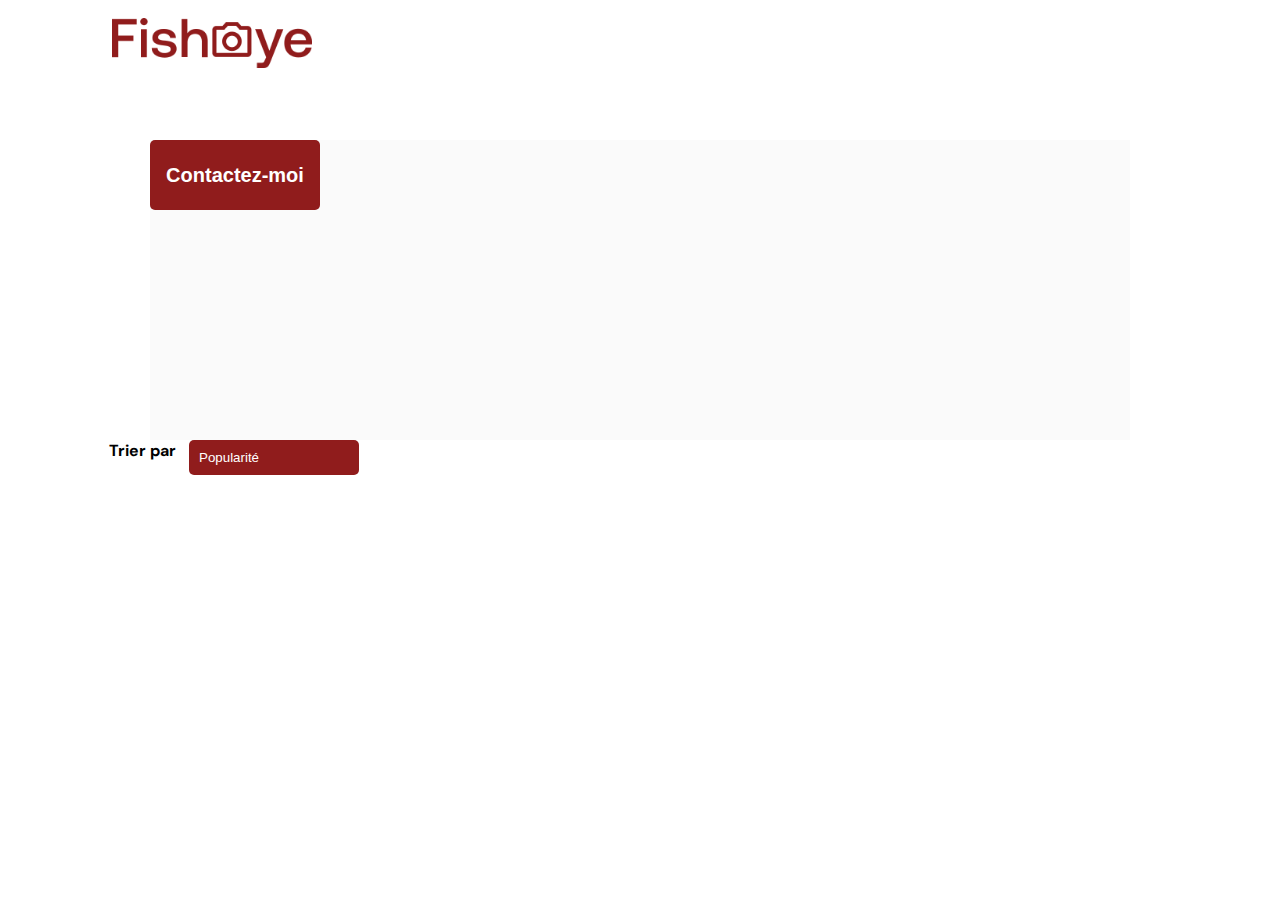
<file: photographer.html>
<!DOCTYPE html>
<html lang="fr">
<head>
  <link href="css/style.css" rel="stylesheet" type="text/css" />
  <meta charset="utf-8">
  <link rel="icon" type="image/png" href="assets/favicon.png">
  <link href="https://fonts.googleapis.com/css?family=DM+Sans&display=swap" rel="stylesheet">
  <link rel="stylesheet" href="https://cdnjs.cloudflare.com/ajax/libs/font-awesome/6.2.1/css/all.min.css"
    integrity="sha512-MV7K8+y+gLIBoVD59lQIYicR65iaqukzvf/nwasF0nqhPay5w/9lJmVM2hMDcnK1OnMGCdVK+iQrJ7lzPJQd1w=="
    crossorigin="anonymous" referrerpolicy="no-referrer" />
  <title>Fisheye - photographe </title>
</head>
<body>
  <header>
    <a href="index.html">
      <img src="assets/images/logo.png" class="logo" alt="Photographer image" />
    </a>
  </header>
  
  <main id="main" role="main">
    <div class="photograph-header">
      <article aria-labelledby="photograph-title">
        <div class="leftside"></div>

      </article>
      <button class="contact_button" aria-label="Contactez le photographe">Contactez-moi</button>
    </div>
     <!-- Section 2 : Filtre -->

     <section class="filtre">
      <label for="filtre-select" class="filtre-label" id="filtre-label">Trier par</label>
      <div class="filtre-liste" role="menubar" aria-controls="dropdown" aria-labelledby="filtre-label"
        aria-haspopup="listbox" aria-expanded="false">
        <select id="filtre-select" aria-labelledby="filtre-label">
          <option value="popularite" checked>Popularité</option>
          <option value="date">Date</option>
          <option value="titre">Titre</option>
        </select>
      </div>
    </section>

    <div class="encartLikes" aria-live="polite" aria-atomic="true"></div>

    <div class="photographe_medias" role="region" aria-label="Contenu multimédia du photographe"></div>
  </main>

  <dialog id="contact_modal" role="dialog" aria-labelledby="contact-modal-title">
    <div class="modal">
      <header>
        <h2 id="contact-modal-title">Contactez-moi</h2>
        <img class="close" src="assets/images/icons/close-btn.svg"  aria-label="Fermer la fenêtre modale"  alt="Fermer modale" />
      </header>
      <form>
        <div>
          <label class="modal-type" for="prenom">Prénom</label>
          <input class="modal-input" type="text" id="prenom" required aria-required="true" />
        </div>
        <div>
          <label class="modal-type" for="nom">Nom</label>
          <input class="modal-input" type="text" id="nom" required aria-required="true" />
        </div>
        <div>
          <label class="modal-type" for="email">Email</label>
          <input class="modal-input" type="email" id="email" required aria-required="true" />
        </div>
        <div>
          <label class="modal-type" for="message">Votre message</label>
          <textarea name="message" id="message" required aria-required="true"></textarea>
        </div>
        <button class="contact-button" type="submit" aria-label="Envoyer le message">Envoyer</button>
      </form>
    </div>
  </dialog>

  <script type="module" src="/scripts/pages/photographer.js"></script>
  <script type="module" src="/scripts/utils/contactForm.js"></script>
</body>
</html>
</file>
<file: css/style.css>
@import url("photographer.css");

body {
    font-family: "DM Sans", sans-serif;
    margin: 0;
}


header {
    display: flex;
    flex-direction: row;
    justify-content: space-between;
    align-items: center;
    height: 90px;
    padding: 0 7rem;
}

h1 {
    color: #901C1C;
    /* margin-right: 100px; */
}

h2, p{
    margin: 0;
    font-weight: normal;
}

.logo{
    height: 50px;
    /* margin-left: 100px; */
}

nav a{
margin: 0;
text-decoration: none;

} 

.photographer_section {
    display: grid;
    grid-template-columns: 1fr 1fr 1fr;
    gap: 70px;
    margin-top: 6rem;
    margin-bottom: 3rem;
    cursor: pointer;
}

.photographer_section article {
    justify-self: center;
    display: flex;
    justify-content: center;
    align-items: center;
    flex-direction: column;
}

.photographer_section article a{
    text-decoration: none;
}

.photograph-name{
    color: #D3573C;
    font-size: 2.3rem;
    margin-top: 1rem;
    text-align: center;
}

.photograph-location{
    color: #901c1c;
    font-size: 0.85rem;
    font-weight: bold;
}
.photograph-tagline{
    color: black;
    font-size: 1rem;
}
.photograph-price{
    color: #757575;
    font-size: 0.8rem;
}

.photographer_section article img {
    display: block;
    height: 200px;
    width: 200px;
    border-radius: 50%;
    margin: auto;
}
</file>
